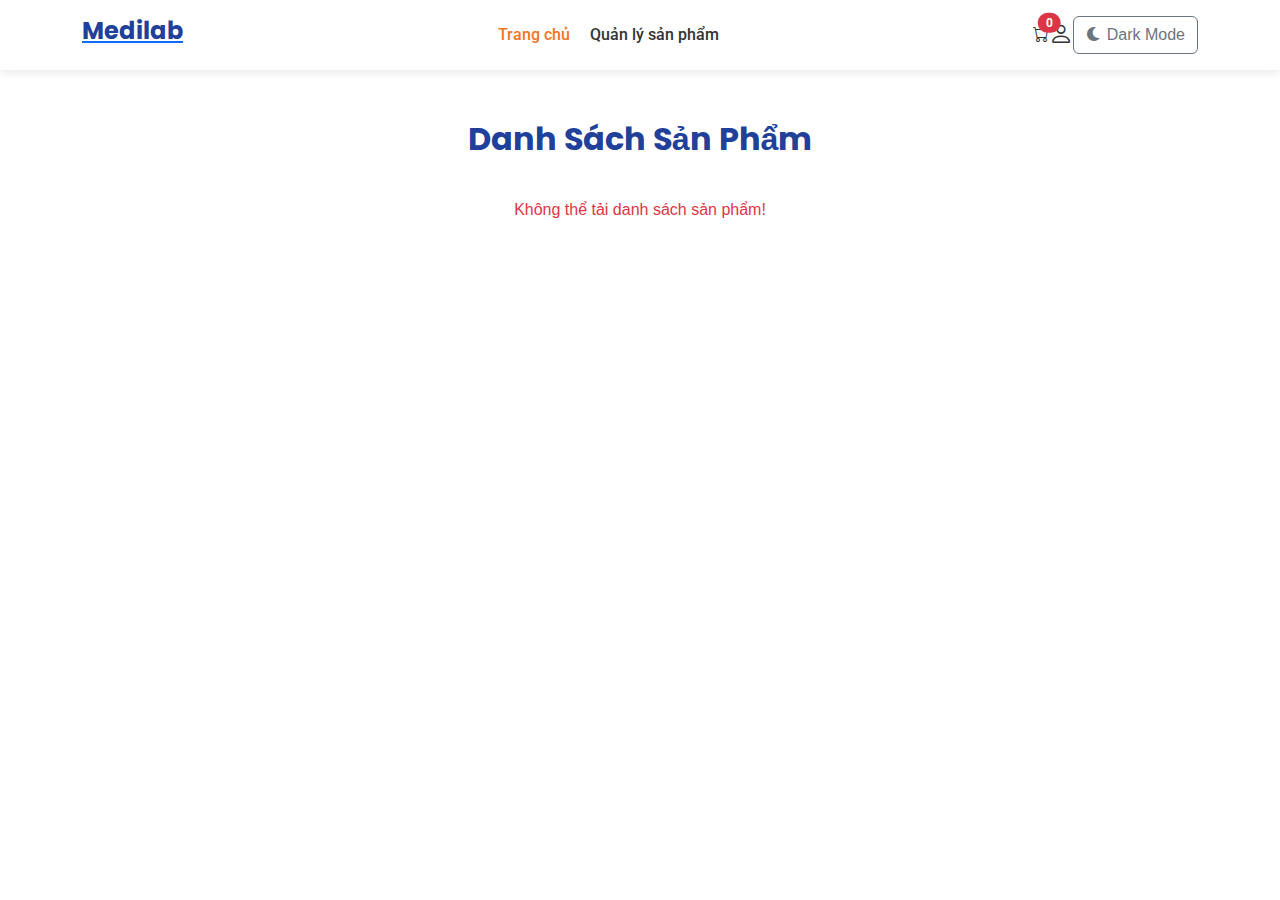
<file: index.html>
<!DOCTYPE html>
<html lang="en">
<head>
  <meta charset="utf-8">
  <meta content="width=device-width, initial-scale=1.0" name="viewport">
  <title>Index</title>
  <!-- CDN Fonts -->
  <link href="https://fonts.googleapis.com/css2?family=Roboto:ital,wght@0,100;0,300;0,400;0,500;0,700;0,900;1,100;1,300;1,400;1,500;1,700;1,900&family=Poppins:ital,wght@0,100;0,200;0,300;0,400;0,500;0,600;0,700;0,800;0,900;1,100;1,200;1,300;1,400;1,500;1,600;1,700;1,800;1,900&family=Raleway:ital,wght@0,100;0,200;0,300;0,400;0,500;0,600;0,700;0,800;0,900;1,100;1,200;1,300;1,400;1,500;1,600;1,700;1,800;1,900&display=swap" rel="stylesheet">
  <!-- CDN Bootstrap CSS -->
  <link href="https://cdn.jsdelivr.net/npm/bootstrap@5.3.0/dist/css/bootstrap.min.css" rel="stylesheet">
  <!-- CDN Bootstrap Icons -->
  <link href="https://cdn.jsdelivr.net/npm/bootstrap-icons@1.10.5/font/bootstrap-icons.css" rel="stylesheet">
  <!-- Font Awesome -->
  <link rel="stylesheet" href="https://cdnjs.cloudflare.com/ajax/libs/font-awesome/6.0.0-beta3/css/all.min.css">
  <!-- CDN Animate.css -->
  <link rel="stylesheet" href="https://cdnjs.cloudflare.com/ajax/libs/animate.css/4.1.1/animate.min.css">
  <link rel="stylesheet" href="main.css">
</head>
<body>
  <header id="header" class="header sticky-top py-3">
    <div class="container position-relative d-flex align-items-center justify-content-between">
      <a href="index.html" class="logo">
        <h1 class="sitename">Medilab</h1>
      </a>
      <!-- Nút hamburger menu cho màn hình nhỏ -->
      <button class="navbar-toggler d-lg-none" type="button" data-bs-toggle="offcanvas" data-bs-target="#navbarOffcanvas" aria-controls="navbarOffcanvas" aria-expanded="false" aria-label="Toggle navigation">
        <i class="bi bi-list"></i>
      </button>
      <!-- Menu điều hướng chính (hiển thị trên màn hình lớn) -->
      <nav id="navmenu" class="navmenu d-none d-lg-block">
        <ul>
          <li><a href="index.html" class="active">Trang chủ</a></li>
          <li><a href="management.html">Quản lý sản phẩm</a></li>
        </ul>
      </nav>
      <!-- Social links (hiển thị trên màn hình lớn) -->
      <div class="social-links d-none d-lg-flex align-items-center">
        <a id="cartButton" class="position-relative" onclick="openCart(event)" style="cursor: pointer;" aria-label="Mở giỏ hàng">
          <i class="bi bi-cart"></i>
          <span id="cartCount" class="badge bg-danger rounded-pill position-absolute top-0 start-100 translate-middle">0</span>
        </a>
        <a href="register.html" class="user-icon" title="Đăng nhập/Đăng ký"><i class="bi bi-person"></i></a>
        <a id="btnLogout" style="cursor: pointer; display: none;">Đăng xuất</a>
        <button class="btn btn-outline-secondary animate__animated animate__pulse" id="themeToggle" onclick="toggleTheme()">
          <i class="fas fa-moon"></i> <span>Dark Mode</span>
        </button>
      </div>
      <!-- Offcanvas menu cho màn hình nhỏ -->
      <div class="offcanvas offcanvas-start" tabindex="-1" id="navbarOffcanvas" aria-labelledby="navbarOffcanvasLabel">
        <div class="offcanvas-header">
          <h5 class="offcanvas-title" id="navbarOffcanvasLabel">Menu</h5>
          <button type="button" class="btn-close" data-bs-dismiss="offcanvas" aria-label="Close"></button>
        </div>
        <div class="offcanvas-body">
          <!-- Menu điều hướng -->
          <ul class="navbar-nav">
            <li class="nav-item">
              <a class="nav-link" href="index.html">Trang chủ</a>
            </li>
            <li class="nav-item">
              <a class="nav-link" href="management.html">Quản lý sản phẩm</a>
            </li>
          </ul>
          <!-- Social links trong Offcanvas -->
          <div class="social-links-offcanvas mt-4">
            <div class="d-flex align-items-center mb-2">
              <a id="cartButtonOffcanvas" class="position-relative me-3" onclick="openCart(event)" style="cursor: pointer;" aria-label="Mở giỏ hàng">
                <i class="bi bi-cart"></i>
                <span id="cartCountOffcanvas" class="badge bg-danger rounded-pill position-absolute top-0 start-100 translate-middle">0</span>
              </a>
              <span>Giỏ hàng</span>
            </div>
            <div class="d-flex align-items-center mb-2">
              <a href="register.html" class="user-icon me-3"><i class="bi bi-person"></i>
              <span>Đăng nhập/Đăng ký</span></a>
            </div>
            <div class="d-flex align-items-center mb-2" id="btnLogoutOffcanvas" style="display: none;">
              <a class="me-3" style="cursor: pointer;"><i class="bi bi-box-arrow-right"></i>
              <span>Đăng xuất</span></a>
            </div>
            <button class="btn btn-outline-secondary animate__animated animate__pulse" id="themeToggleOffcanvas" onclick="toggleTheme()">
              <i class="fas fa-moon"></i> <span>Dark Mode</span>
            </button>
          </div>
        </div>
      </div>
    </div>
  </header>
  <!-- Section danh sách sản phẩm -->
  <section class="products-section">
    <div class="container">
      <h2>Danh Sách Sản Phẩm</h2>
      <div class="row" id="productList"></div>
    </div>
  </section>
  <!-- Off-canvas giỏ hàng -->
  <div class="offcanvas offcanvas-end" tabindex="-1" id="cartOffcanvas" aria-labelledby="cartOffcanvasLabel">
    <div class="offcanvas-header bg-accent text-white">
      <h5 class="offcanvas-title" id="cartOffcanvasLabel">Giỏ Hàng</h5>
      <button type="button" class="btn-close btn-close-white" data-bs-dismiss="offcanvas" aria-label="Đóng"></button>
    </div>
    <div class="offcanvas-body">
      <div id="cartItems" class="list-group"></div>
      <div class="cart-footer mt-3">
        <h6>Tổng tiền: <span id="cartTotal">0 VNĐ</span></h6>
        <button class="btn btn-accent" onclick="clearCart()">Xóa toàn bộ</button>
        <button class="btn btn-primary" onclick="alert('Chuyển đến trang thanh toán...')">Thanh Toán Ngay</button>
      </div>
    </div>
  </div>
  <!-- CDN Bootstrap JS -->
  <script src="https://cdn.jsdelivr.net/npm/bootstrap@5.3.0/dist/js/bootstrap.bundle.min.js"></script>
  <!-- Tải theme.js và index.js -->
  <script src="theme.js"></script>
  <script src="index.js"></script>
</body>
</html>
</file>
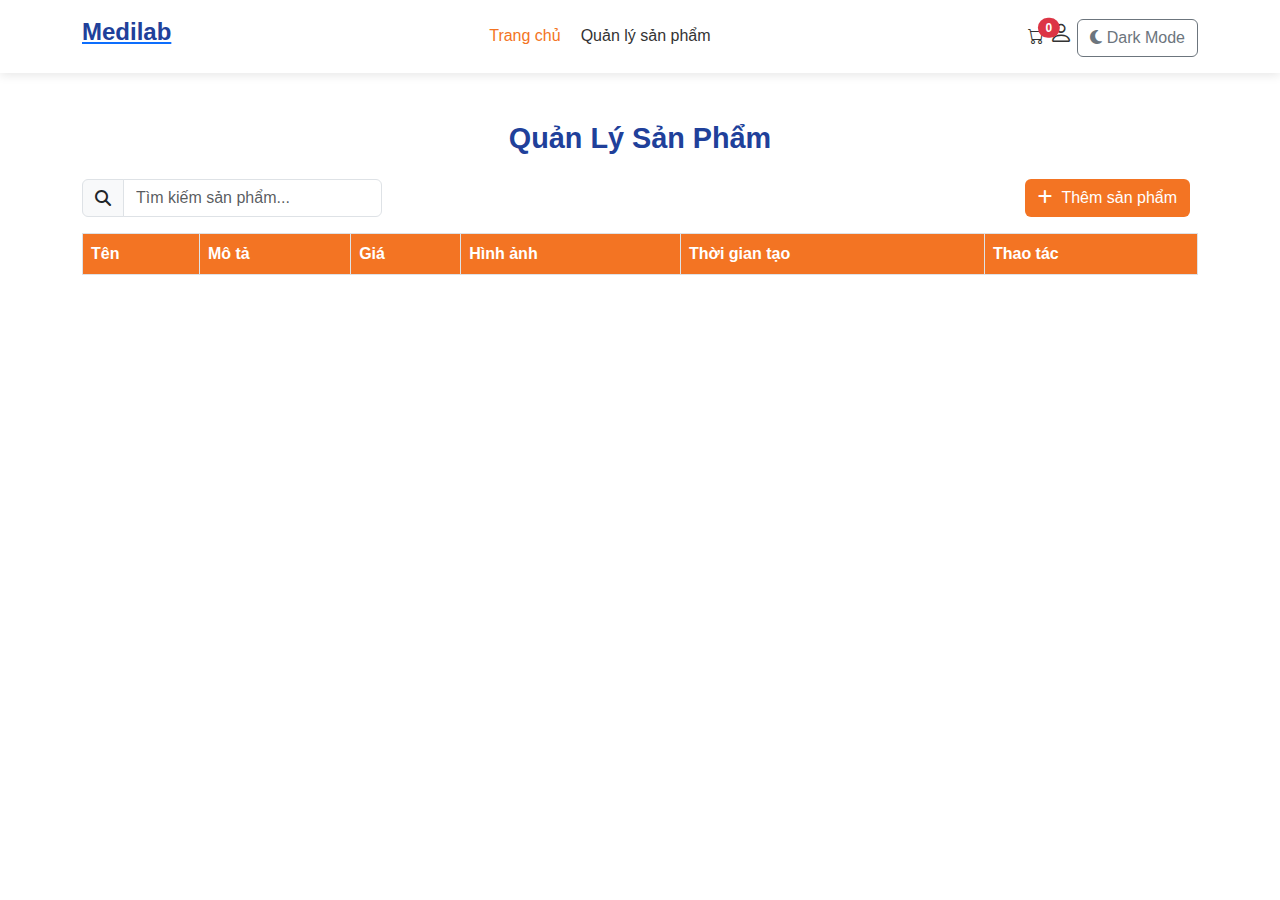
<file: management.html>
<!DOCTYPE html>
<html lang="vi" data-bs-theme="light">
<head>
  <meta charset="UTF-8">
  <meta name="viewport" content="width=device-width, initial-scale=1.0">
  <title>Quản Lý Sản Phẩm</title>
  <!-- Bootstrap CSS -->
  <link href="https://cdn.jsdelivr.net/npm/bootstrap@5.3.0/dist/css/bootstrap.min.css" rel="stylesheet">
  <!-- Font Awesome cho biểu tượng -->
  <link rel="stylesheet" href="https://cdnjs.cloudflare.com/ajax/libs/font-awesome/6.4.0/css/all.min.css">
  <!-- Bootstrap Icons -->
  <link href="https://cdn.jsdelivr.net/npm/bootstrap-icons@1.10.5/font/bootstrap-icons.css" rel="stylesheet">
  <!-- Animate.css cho animation -->
  <link rel="stylesheet" href="https://cdnjs.cloudflare.com/ajax/libs/animate.css/4.1.1/animate.min.css">
  <link rel="stylesheet" href="main.css">
</head>
<body>
  <header id="header" class="header sticky-top py-3">
    <div class="container position-relative d-flex align-items-center justify-content-between">
      <a href="index.html" class="logo">
        <h1 class="sitename">Medilab</h1>
      </a>
      <nav id="navmenu" class="navmenu">
        <ul>
          <li><a href="index.html" class="active">Trang chủ</a></li>
          <li><a href="management.html">Quản lý sản phẩm</a></li>
        </ul>
      </nav>
      <div class="social-links">
        <a id="cartButton" class="position-relative" onclick="openCart(event)" style="cursor: pointer;" aria-label="Mở giỏ hàng">
          <i class="bi bi-cart"></i>
          <span id="cartCount" class="badge bg-danger rounded-pill position-absolute top-0 start-100 translate-middle">0</span>
        </a>
        <a href="register.html" class="user-icon" title="Đăng nhập/Đăng ký"><i class="bi bi-person"></i></a>
        <a id="btnLogout" style="cursor: pointer; display: none;">Đăng xuất</a>
        <button class="btn btn-outline-secondary animate__animated animate__pulse" id="themeToggle" onclick="toggleTheme()">
          <i class="fas fa-moon"></i> <span>Dark Mode</span>
        </button>
      </div>
    </div>
  </header>
  <!-- Container chính -->
  <div class="container mt-5 animate__animated animate__fadeInUp">
    <h2 class="text-center mb-4 fw-bolder headerr">Quản Lý Sản Phẩm</h2>
    <!-- Tìm kiếm và nút thêm -->
    <div class="d-flex justify-content-between mb-3 align-items-center">
      <div class="input-group" style="max-width: 300px;">
        <span class="input-group-text"><i class="fas fa-search"></i></span>
        <input type="text" class="form-control" id="searchInput" placeholder="Tìm kiếm sản phẩm..." oninput="searchProducts()">
      </div>
      <div>
        <button class="btn btn-accent animate__animated animate__pulse me-2" onclick="openAddProductModal()">
          <i class="fas fa-plus me-1"></i> Thêm sản phẩm
        </button>
      </div>
    </div>
    <!-- Bảng sản phẩm -->
    <div class="table-responsive">
      <table class="table table-bordered table-hover">
        <thead>
          <tr>
            <th>Tên</th>
            <th>Mô tả</th>
            <th>Giá</th>
            <th>Hình ảnh</th>
            <th>Thời gian tạo</th>
            <th>Thao tác</th>
          </tr>
        </thead>
        <tbody id="productTableBody"></tbody>
      </table>
    </div>
  </div>
  <!-- Modal thêm sản phẩm -->
  <div class="modal fade" id="addProductModal" tabindex="-1">
    <div class="modal-dialog">
      <div class="modal-content animate__animated animate__faster animate__zoomIn">
        <div class="modal-header">
          <h5 class="modal-title">Thêm sản phẩm</h5>
          <button type="button" class="btn-close" data-bs-dismiss="modal"></button>
        </div>
        <div class="modal-body">
          <div class="mb-3">
            <label for="addProductName" class="form-label">Tên sản phẩm</label>
            <input type="text" class="form-control" id="addProductName">
            <div class="text-danger small mt-1" id="addProductNameError" style="display: none;">Vui lòng nhập tên!</div>
          </div>
          <div class="mb-3">
            <label for="addProductDescription" class="form-label">Mô tả</label>
            <textarea class="form-control" id="addProductDescription"></textarea>
            <div class="text-danger small mt-1" id="addProductDescriptionError" style="display: none;">Vui lòng nhập mô tả!</div>
          </div>
          <div class="mb-3">
            <label for="addProductPrice" class="form-label">Giá</label>
            <input type="number" class="form-control" id="addProductPrice">
            <div class="text-danger small mt-1" id="addProductPriceError" style="display: none;">Vui lòng nhập giá!</div>
          </div>
          <div class="mb-3">
            <label for="addProductImage" class="form-label">Hình ảnh (URL)</label>
            <input type="url" class="form-control" id="addProductImage">
            <div class="text-danger small mt-1" id="addProductImageError" style="display: none;">Vui lòng nhập URL!</div>
          </div>
        </div>
        <div class="modal-footer">
          <button type="button" class="btn btn-secondary" data-bs-dismiss="modal">Đóng</button>
          <button type="button" class="btn btn-accent" id="addProductBtn" onclick="addProduct()">
            <span>Thêm</span>
            <div class="spinner-border spinner-border-sm spinner" role="status"></div>
          </button>
        </div>
      </div>
    </div>
  </div>
  <!-- Modal sửa sản phẩm -->
  <div class="modal fade" id="editProductModal" tabindex="-1">
    <div class="modal-dialog">
      <div class="modal-content animate__animated animate__faster animate__zoomIn">
        <div class="modal-header">
          <h5 class="modal-title">Sửa sản phẩm</h5>
          <button type="button" class="btn-close" data-bs-dismiss="modal"></button>
        </div>
        <div class="modal-body">
          <input type="hidden" id="editProductId">
          <div class="mb-3">
            <label for="editProductName" class="form-label">Tên sản phẩm</label>
            <input type="text" class="form-control" id="editProductName">
            <div class="text-danger small mt-1" id="editProductNameError" style="display: none;">Vui lòng nhập tên!</div>
          </div>
          <div class="mb-3">
            <label for="editProductDescription" class="form-label">Mô tả</label>
            <textarea class="form-control" id="editProductDescription"></textarea>
            <div class="text-danger small mt-1" id="editProductDescriptionError" style="display: none;">Vui lòng nhập mô tả!</div>
          </div>
          <div class="mb-3">
            <label for="editProductPrice" class="form-label">Giá</label>
            <input type="number" class="form-control" id="editProductPrice">
            <div class="text-danger small mt-1" id="editProductPriceError" style="display: none;">Vui lòng nhập giá!</div>
          </div>
          <div class="mb-3">
            <label for="editProductImage" class="form-label">Hình ảnh (URL)</label>
            <input type="url" class="form-control" id="editProductImage">
            <div class="text-danger small mt-1" id="editProductImageError" style="display: none;">Vui lòng nhập URL!</div>
          </div>
        </div>
        <div class="modal-footer">
          <button type="button" class="btn btn-secondary" data-bs-dismiss="modal">Đóng</button>
          <button type="button" class="btn btn-accent" id="editProductBtn" onclick="saveEditProduct()">
            <span>Lưu</span>
            <div class="spinner-border spinner-border-sm spinner" role="status"></div>
          </button>
        </div>
      </div>
    </div>
  </div>
  <!-- Modal xem chi tiết -->
  <div class="modal fade" id="viewProductModal" tabindex="-1">
    <div class="modal-dialog">
      <div class="modal-content animate__animated animate__faster animate__zoomIn">
        <div class="modal-header">
          <h5 class="modal-title">Chi tiết sản phẩm</h5>
          <button type="button" class="btn-close" data-bs-dismiss="modal"></button>
        </div>
        <div class="modal-body">
          <p><strong>Tên:</strong> <span id="viewProductName"></span></p>
          <p><strong>Mô tả:</strong> <span id="viewProductDescription"></span></p>
          <p><strong>Giá:</strong> <span id="viewProductPrice"></span></p>
          <p><strong>Thời gian tạo:</strong> <span id="viewProductCreatedAt"></span></p>
          <p><strong>Hình ảnh:</strong></p>
          <img id="viewProductImage" class="img-fluid rounded" alt="Hình sản phẩm">
        </div>
        <div class="modal-footer">
          <button type="button" class="btn btn-secondary" data-bs-dismiss="modal">Đóng</button>
        </div>
      </div>
    </div>
  </div>
  <!-- Off-canvas giỏ hàng -->
  <div class="offcanvas offcanvas-end" tabindex="-1" id="cartOffcanvas" aria-labelledby="cartOffcanvasLabel">
    <div class="offcanvas-header bg-accent text-white">
      <h5 class="offcanvas-title" id="cartOffcanvasLabel">Giỏ Hàng</h5>
      <button type="button" class="btn-close btn-close-white" data-bs-dismiss="offcanvas" aria-label="Đóng"></button>
    </div>
    <div class="offcanvas-body">
      <div id="cartItems" class="list-group"></div>
      <div class="cart-footer mt-3">
        <h6>Tổng tiền: <span id="cartTotal">0 VNĐ</span></h6>
        <button class="btn btn-accent" onclick="clearCart()">Xóa toàn bộ</button>
        <button class="btn btn-primary" onclick="alert('Chuyển đến trang thanh toán...')">Thanh Toán Ngay</button>
      </div>
    </div>
  </div>
  <!-- Bootstrap JS -->
  <script src="https://cdn.jsdelivr.net/npm/bootstrap@5.3.0/dist/js/bootstrap.bundle.min.js"></script>
  <!-- Tải theme.js và management.js -->
  <script src="theme.js"></script>
  <script src="management.js"></script>
</body>
</html>
</file>
<file: main.css>
:root {
    --primary-color: #20409a;
    --accent-color: #f37423;
    --white: #ffffff;
    --dark-gray: #333;
    --light-gray: #f8f9fa;
  }
  
  /* Nav styles */
  .header {
    background-color: var(--white);
    box-shadow: 0 2px 10px rgba(0, 0, 0, 0.1);
  }
  
  [data-bs-theme="dark"] .header {
    background-color: #2c2c2c;
    box-shadow: 0 2px 10px rgba(0, 0, 0, 0.3);
  }
  
  .logo {
    display: flex;
    align-items: center;
    gap: 10px;
  }
  
  .sitename {
    font-size: 1.5rem;
    color: var(--primary-color);
    font-weight: 700;
    font-family: 'Poppins', sans-serif;
  }
  
  [data-bs-theme="dark"] .sitename {
    color: #fff;
  }
  
  .navmenu ul {
    list-style: none;
    display: flex;
    gap: 20px;
    margin: 0;
    padding: 0;
  }
  
  .navmenu a {
    text-decoration: none;
    color: var(--dark-gray);
    font-weight: 500;
    font-family: 'Roboto', sans-serif;
    transition: color 0.3s ease;
  }
  
  .navmenu a:hover,
  .navmenu a.active {
    color: var(--accent-color);
  }
  
  [data-bs-theme="dark"] .navmenu a {
    color: #ccc;
  }
  
  [data-bs-theme="dark"] .navmenu a:hover,
  [data-bs-theme="dark"] .navmenu a.active {
    color: var(--accent-color);
  }
  
  .social        .social-links {
    display: flex;
    align-items: center;
    gap: 15px;
  }
  
  .social-links a {
    color: var(--dark-gray);
    text-decoration: none;
    font-family: 'Roboto', sans-serif;
    transition: color 0.3s ease;
  }
  
  .social-links a:hover {
    color: var(--accent-color);
  }
  
  .social-links .user-icon {
    font-size: 1.5rem;
    color: var(--dark-gray);
    transition: color 0.3s ease;
  }
  
  .social-links .username {
    font-family: 'Poppins', sans-serif;
    font-weight: 500;
    color: var(--primary-color);
    cursor: default;
  }
  
  [data-bs-theme="dark"] .social-links a {
    color: #ccc;
  }
  
  [data-bs-theme="dark"] .social-links a:hover {
    color: var(--accent-color);
  }
  
  [data-bs-theme="dark"] .social-links .user-icon {
    color: #ccc;
  }
  
  [data-bs-theme="dark"] .social-links .user-icon:hover {
    color: var(--accent-color);
  }
  
  [data-bs-theme="dark"] .social-links .username {
    color: #fff;
  }
  
  /* Hamburger menu và Offcanvas */
  [data-bs-theme="dark"] .navbar-toggler {
    color: #ccc;
  }
  
  /* Chỉ giữ lại tùy chỉnh chiều rộng cho Offcanvas */
  .offcanvas {
    width: 200px; /* Đã thu nhỏ từ mặc định 400px của Bootstrap xuống 200px */
  }
  
  [data-bs-theme="dark"] .offcanvas {
    background-color: #2c2c2c;
    box-shadow: -5px 0 15px rgba(0, 0, 0, 0.5);
  }
  
  [data-bs-theme="dark"] .offcanvas-header {
    background-color: #2c2c2c;
    border-bottom: 1px solid #555;
  }
  
  [data-bs-theme="dark"] .offcanvas-title {
    color: #fff;
  }
  
  [data-bs-theme="dark"] .offcanvas-body {
    background-color: #2c2c2c;
  }
  
  [data-bs-theme="dark"] .navbar-nav .nav-item {
    border-bottom: 1px solid #555;
  }
  
  [data-bs-theme="dark"] .navbar-nav .nav-link {
    color: #ccc;
  }
  
  [data-bs-theme="dark"] .navbar-nav .nav-link:hover,
  [data-bs-theme="dark"] .navbar-nav .nav-link.active {
    background-color: #444;
    color: var(--accent-color);
  }
  
  /* Social links trong Offcanvas */
  .social-links-offcanvas {
    padding: 20px;
  }
  
  .social-links-offcanvas a {
    color: var(--dark-gray);
    text-decoration: none;
    transition: color 0.3s ease;
  }
  
  .social-links-offcanvas a:hover {
    color: var(--accent-color);
  }
  
  .social-links-offcanvas .user-icon {
    color: var(--dark-gray);
    transition: color 0.3s ease;
  }
  
  .social-links-offcanvas .user-icon:hover {
    color: var(--accent-color);
  }
  
  .social-links-offcanvas span {
    font-family: 'Roboto', sans-serif;
    font-weight: 500;
    color: var(--dark-gray);
  }
  
  .social-links-offcanvas .btn {
    font-family: 'Roboto', sans-serif;
    font-weight: 500;
  }
  
  [data-bs-theme="dark"] .social-links-offcanvas a {
    color: #ccc;
  }
  
  [data-bs-theme="dark"] .social-links-offcanvas a:hover {
    color: var(--accent-color);
  }
  
  [data-bs-theme="dark"] .social-links-offcanvas .user-icon {
    color: #ccc;
  }
  
  [data-bs-theme="dark"] .social-links-offcanvas .user-icon:hover {
    color: var(--accent-color);
  }
  
  [data-bs-theme="dark"] .social-links-offcanvas span {
    color: #ccc;
  }
  
  [data-bs-theme="dark"] .social-links-offcanvas .btn {
    color: #ccc;
    border-color: #555;
  }
  
  [data-bs-theme="dark"] .social-links-offcanvas .btn:hover {
    color: #fff;
    border-color: var(--accent-color);
  }
  
  /* Body styles */
  body {
    background: var(--white);
    font-family: 'Arial', sans-serif;
    min-height: 100vh;
    transition: background-color 0.3s ease, color 0.3s ease;
  }
  
  [data-bs-theme="dark"] body {
    background: #1a1a1a;
    color: #ccc;
  }
  
  /* Quản lý sản phẩm */
  .product-container {
    background: var(--white);
    padding: 2rem;
    border-radius: 15px;
    margin: 0 auto;
    animation: fadeInUp 0.5s ease;
  }
  
  [data-bs-theme="dark"] .product-container {
    background: #2c2c2c;
  }
  
  /* Nút nhấn tùy chỉnh */
  .btn-accent {
    background-color: var(--accent-color);
    color: var(--white);
    transition: all 0.3s ease;
  }
  
  .btn-accent:hover {
    background-color: #145ea8;
    transform: translateY(-2px);
    color: #ffffff;
  }
  
  [data-bs-theme="dark"] .btn-accent {
    background-color: #ff8c00;
  }
  
  [data-bs-theme="dark"] .btn-accent:hover {
    background-color: #cc7000;
  }
  
  /* Bảng sản phẩm */
  .table th {
    background-color: var(--accent-color);
    color: var(--white);
  }
  
  .table td img {
    max-width: 50px;
    border-radius: 5px;
    transition: transform 0.3s ease;
  }
  
  .table td img:hover {
    transform: scale(1.2);
  }
  
  [data-bs-theme="dark"] .table {
    background: #333;
    color: #fff;
  }
  
  [data-bs-theme="dark"] .table th {
    background-color: #ff8c00;
  }
  
  [data-bs-theme="dark"] .table td img {
    border: 1px solid #555;
  }
  
  /* Modal tùy chỉnh */
  .modal-header {
    background-color: var(--accent-color);
    color: var(--white);
  }
  
  [data-bs-theme="dark"] .modal-content {
    background-color: #2c2c2c;
  }
  
  [data-bs-theme="dark"] .modal-header {
    background-color: #ff8c00;
  }
  
  [data-bs-theme="dark"] .modal-title {
    color: white;
  }
  
  /* Hiệu ứng loading */
  .spinner {
    display: none;
    width: 1.5rem;
    height: 1.5rem;
    margin-left: 10px;
  }
  
  .btn-accent.loading .spinner {
    display: inline-block;
  }
  
  .btn-accent.loading span {
    display: none;
  }
  
  /* Input tìm kiếm */
  .input-group input {
    transition: all 0.3s ease;
  }
  
  .input-group input:focus {
    border-color: var(--accent-color);
  }
  
  [data-bs-theme="dark"] .input-group input {
    background-color: #333;
    color: #fff;
    border-color: #555;
  }
  
  [data-bs-theme="dark"] .input-group input:focus {
    border-color: var(--accent-color);
    background-color: #333;
    color: #fff;
  }
  
  /* Hiệu ứng chuyển đổi mượt mà */
  body,
  .product-container,
  .table,
  .modal-content,
  .btn {
    transition: background-color 0.3s ease, color 0.3s ease;
  }
  
  /* Đăng ký đăng nhập */
  h2 {
    color: var(--primary-color);
    font-weight: 700;
    font-size: 1.8rem;
  }
  
  .auth-container {
    background-color: var(--white);
    padding: 2.5rem;
    border-radius: 15px;
    box-shadow: 0 8px 20px rgba(0, 0, 0, 0.15);
    width: 100%;
    max-width: 400px;
    border: 1px solid rgba(25, 119, 204, 0.1);
  }
  
  .nav-tabs {
    border-bottom: 2px solid var(--accent-color);
  }
  
  .nav-tabs .nav-link {
    color: var(--accent-color);
    font-weight: 500;
    padding: 10px 20px;
    border: none;
    border-bottom: 3px solid transparent;
    transition: all 0.3s ease;
  }
  
  .nav-tabs .nav-link:hover,
  .nav-tabs .nav-link.active {
    color: var(--primary-color);
    border-bottom: 3px solid var(--primary-color);
    background-color: rgba(25, 119, 204, 0.05);
  }
  
  .btn-accent:disabled {
    opacity: 0.6;
    cursor: not-allowed;
  }
  
  .link-text {
    color: var(--accent-color);
    cursor: pointer;
    font-weight: 500;
    transition: color 0.3s ease;
  }
  
  .link-text:hover {
    color: #145ea8;
    text-decoration: underline;
  }
  
  [data-bs-theme="dark"] h2 {
    color: #fff;
  }
  
  [data-bs-theme="dark"] .auth-container {
    background-color: #2c2c2c;
    border-color: rgba(255, 255, 255, 0.1);
    box-shadow: 0 8px 20px rgba(0, 0, 0, 0.5);
  }
  
  [data-bs-theme="dark"] .nav-tabs {
    border-bottom: 2px solid #ff8c00;
  }
  
  [data-bs-theme="dark"] .nav-tabs .nav-link {
    color: #ff8c00;
  }
  
  [data-bs-theme="dark"] .nav-tabs .nav-link:hover,
  [data-bs-theme="dark"] .nav-tabs .nav-link.active {
    color: #fff;
    border-bottom: 3px solid #fff;
    background-color: rgba(255, 255, 255, 0.05);
  }
  
  [data-bs-theme="dark"] .link-text {
    color: #ff8c00;
  }
  
  [data-bs-theme="dark"] .link-text:hover {
    color: #cc7000;
  }
  
  /* Trang chủ và giỏ hàng */
  /* Off-canvas giỏ hàng */
  .offcanvas {
    border-radius: 10px 0 0 10px;
    box-shadow: -5px 0 15px rgba(0, 0, 0, 0.1);
  }
  
  .offcanvas-header.bg-accent {
    background: linear-gradient(135deg, var(--accent-color), #e65c00);
    padding: 20px;
    border-top-left-radius: 10px;
  }
  
  .offcanvas-title {
    font-family: 'Poppins', sans-serif;
    font-weight: 600;
    font-size: 1.5rem;
  }
  
  .offcanvas-body {
    background-color: var(--white);
    padding: 20px;
  }
  
  [data-bs-theme="dark"] .offcanvas {
    background-color: #2c2c2c;
    box-shadow: -5px 0 15px rgba(0, 0, 0, 0.5);
  }
  
  [data-bs-theme="dark"] .offcanvas-header.bg-accent {
    background: linear-gradient(135deg, #ff8c00, #cc7000);
  }
  
  [data-bs-theme="dark"] .offcanvas-title {
    color: #fff;
  }
  
  [data-bs-theme="dark"] .offcanvas-body {
    background-color: #2c2c2c;
  }
  
  /* Các mục trong giỏ hàng */
  .cart-item {
    display: flex;
    align-items: center;
    justify-content: space-between;
    padding: 15px;
    margin-bottom: 15px;
    border-radius: 10px;
    background-color: var(--light-gray);
    box-shadow: 0 2px 8px rgba(0, 0, 0, 0.05);
    transition: all 0.3s ease;
  }
  
  .cart-item:hover {
    transform: translateY(-3px);
    box-shadow: 0 5px 15px rgba(0, 0, 0, 0.1);
  }
  
  .cart-item img {
    max-width: 70px;
    border-radius: 8px;
    object-fit: cover;
  }
  
  .cart-item .item-details {
    flex-grow: 1;
    margin-left: 15px;
  }
  
  .cart-item .item-details h6 {
    font-family: 'Poppins', sans-serif;
    font-weight: 500;
    font-size: 1.1rem;
    margin-bottom: 5px;
    color: var(--dark-gray);
  }
  
  .cart-item .item-details p {
    font-family: 'Roboto', sans-serif;
    font-size: 0.9rem;
    color: #666;
    margin-bottom: 0;
  }
  
  .cart-item .quantity-controls {
    display: flex;
    align-items: center;
    gap: 8px;
  }
  
  .cart-item .quantity-controls button {
    padding: 5px 10px;
    font-size: 0.9rem;
    border-radius: 5px;
    border: 1px solid #ddd;
    background-color: var(--white);
    color: var(--dark-gray);
    transition: all 0.3s ease;
  }
  
  .cart-item .quantity-controls button:hover {
    background-color: var(--accent-color);
    color: var(--white);
    border-color: var(--accent-color);
  }
  
  .cart-item .quantity-controls .btn-danger {
    background-color: #dc3545;
    border-color: #dc3545;
    color: var(--white);
  }
  
  .cart-item .quantity-controls .btn-danger:hover {
    background-color: #c82333;
    border-color: #c82333;
  }
  
  .cart-item .quantity-controls span {
    font-family: 'Roboto', sans-serif;
    font-weight: 500;
    font-size: 1rem;
    color: var(--dark-gray);
  }
  [data-bs-theme="dark"] .cart-item {
    background-color: #333;
    box-shadow: 0 2px 8px rgba(0, 0, 0, 0.3);
  }
  
  [data-bs-theme="dark"] .cart-item:hover {
    box-shadow: 0 5px 15px rgba(0, 0, 0, 0.5);
  }
  
  [data-bs-theme="dark"] .cart-item img {
    border: 1px solid #555;
  }
  
  [data-bs-theme="dark"] .cart-item .item-details h6 {
    color: #fff;
  }
  
  [data-bs-theme="dark"] .cart-item .item-details p {
    color: #ccc;
  }
  
  [data-bs-theme="dark"] .cart-item .quantity-controls button {
    background-color: #444;
    color: #fff;
    border-color: #555;
  }
  
  [data-bs-theme="dark"] .cart-item .quantity-controls button:hover {
    background-color: #ff8c00;
    border-color: #ff8c00;
  }
  
  [data-bs-theme="dark"] .cart-item .quantity-controls .btn-danger {
    background-color: #dc3545;
    border-color: #dc3545;
  }
  
  [data-bs-theme="dark"] .cart-item .quantity-controls .btn-danger:hover {
    background-color: #c82333;
    border-color: #c82333;
  }
  
  [data-bs-theme="dark"] .cart-item .quantity-controls span {
    color: #fff;
  }
  
  /* Tổng tiền và nút hành động */
  .cart-footer {
    border-top: 1px solid #eee;
    padding-top: 15px;
    text-align: center;
  }
  
  .cart-footer h6 {
    font-family: 'Poppins', sans-serif;
    font-weight: 600;
    font-size: 1.2rem;
    color: var(--dark-gray);
    margin-bottom: 15px;
  }
  
  .cart-footer .btn {
    width: 100%;
    margin-bottom: 10px;
    font-family: 'Poppins', sans-serif;
    font-weight: 500;
  }
  
  [data-bs-theme="dark"] .cart-footer {
    border-top: 1px solid #555;
  }
  
  [data-bs-theme="dark"] .cart-footer h6 {
    color: #fff;
  }
  
  /* Animation cho giỏ hàng */
  .offcanvas.animate-open {
    animation: slideInRight 0.5s ease forwards;
  }
  
  .offcanvas.animate-close {
    animation: slideOutRight 0.5s ease forwards;
  }
  
  @keyframes slideOutRight {
    from {
      transform: translateX(0);
    }
    to {
      transform: translateX(100%);
    }
  }
  
  /* Section sản phẩm */
  .products-section {
    padding: 50px 0;
  }
  .product-card {
    position: relative;
    overflow: hidden;
  }
  
  .product-card::before {
    content: '';
    position: absolute;
    top: -50%;
    left: -50%;
    width: 200%;
    height: 200%;
    background: linear-gradient(
      to right,
      rgba(255, 255, 255, 0) 0%,
      rgba(255, 255, 255, 0.5) 50%,
      rgba(255, 255, 255, 0) 100%
    );
    transform: rotate(45deg);
    opacity: 0;
    transition: opacity 0.3s ease;
  }
  
  .product-card:hover::before {
    opacity: 1;
    animation: shine 0.75s ease;
  }
  
  @keyframes shine {
    0% { transform: translateX(-100%) rotate(45deg); }
    100% { transform: translateX(100%) rotate(45deg); }
  }
  .products-section h2 {
    font-family: 'Poppins', sans-serif;
    font-weight: 700;
    font-size: 2rem;
    color: var(--primary-color);
    text-align: center;
    margin-bottom: 40px;
  }
  
  .product-card {
    background-color: var(--white);
    border-radius: 10px;
    box-shadow: 0 2px 10px rgba(0, 0, 0, 0.1);
    padding: 20px;
    text-align: center;
    transition: all 0.3s ease;
  }
  
  .product-card:hover {
    transform: translateY(-5px);
    box-shadow: 0 5px 15px rgba(0, 0, 0, 0.2);
  }
  
  .product-card img {
    max-width: 100%;
    height: 150px;
    object-fit: cover;
    border-radius: 8px;
    margin-bottom: 15px;
  }
  
  .product-card h5 {
    font-family: 'Poppins', sans-serif;
    font-weight: 500;
    font-size: 1.2rem;
    color: var(--dark-gray);
    margin-bottom: 10px;
  }
  
  .product-card p {
    font-family: 'Roboto', sans-serif;
    font-size: 1rem;
    color: #666;
    margin-bottom: 15px;
  }
  
  .product-card .btn-add-to-cart {
    background-color: transparent;
    border: none;
    font-size: 1.5rem;
    color: var(--accent-color);
    transition: all 0.3s ease;
    padding: 5px 10px;
  }
  
  .product-card .btn-add-to-cart:hover {
    color: var(--primary-color);
    transform: translateY(-2px);
    box-shadow: 0 4px 10px rgba(0, 0, 0, 0.2);
  }
  
  [data-bs-theme="dark"] .products-section h2 {
    color: #fff;
  }
  
  [data-bs-theme="dark"] .product-card {
    background-color: #2c2c2c;
    box-shadow: 0 2px 10px rgba(0, 0, 0, 0.3);
  }
  
  [data-bs-theme="dark"] .product-card:hover {
    box-shadow: 0 5px 15px rgba(0, 0, 0, 0.5);
  }
  
  [data-bs-theme="dark"] .product-card img {
    border: 1px solid #555;
  }
  
  [data-bs-theme="dark"] .product-card h5 {
    color: #fff;
  }
  
  [data-bs-theme="dark"] .product-card p {
    color: #ccc;
  }
  
  [data-bs-theme="dark"] .product-card .btn-add-to-cart {
    color: #ff8c00;
  }
  
  [data-bs-theme="dark"] .product-card .btn-add-to-cart:hover {
    color: #fff;
  }
</file>
